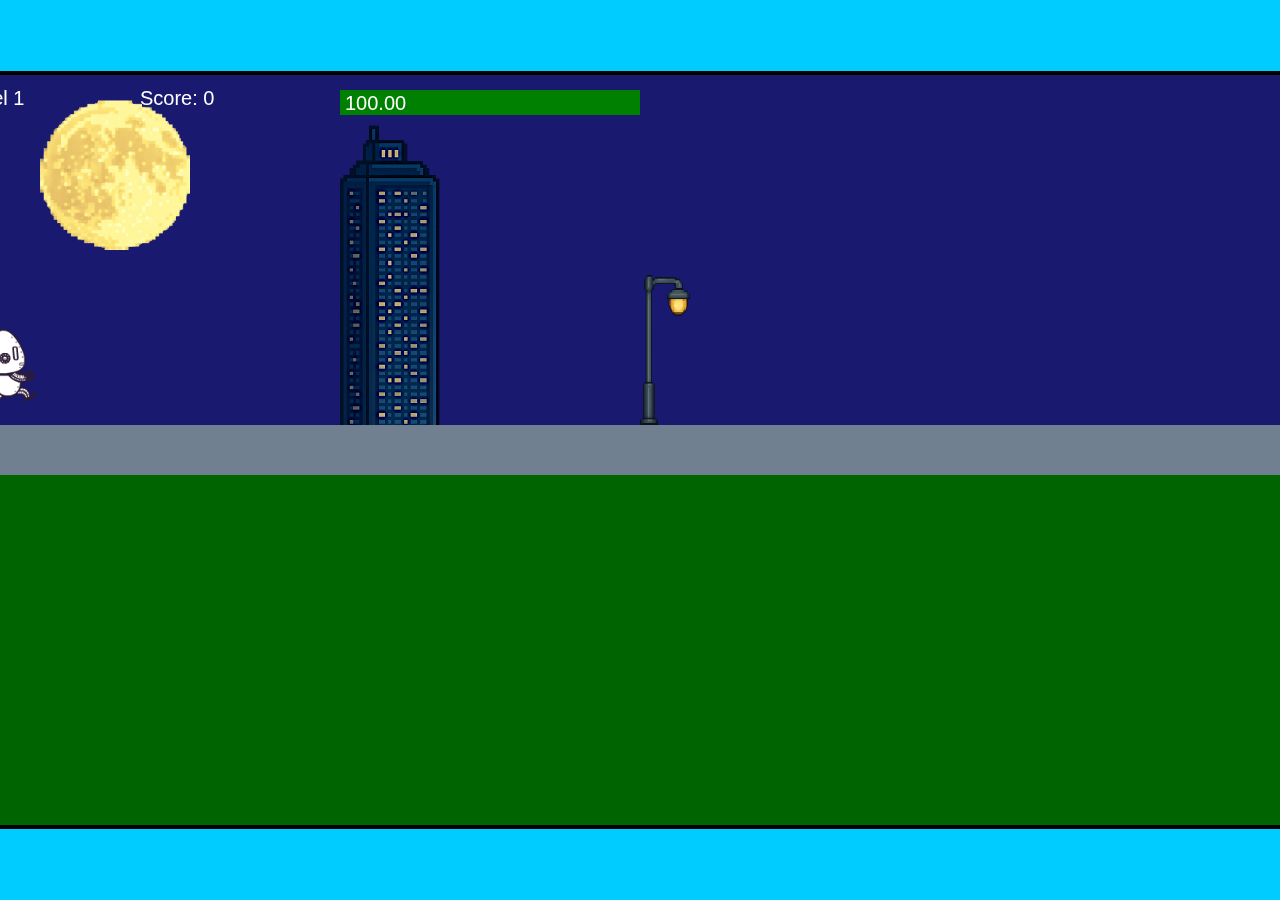
<file: fsd-projects/runtime/index.html>
<!DOCTYPE html>
<html lang="en">
  <head>
    <meta charset="UTF-8" />
    <meta name="viewport" content="width=device-width, initial-scale=1.0" />
    <title>Runtime Neo</title>
    <link rel="stylesheet" href="runtime.css" />
    <script src="https://code.jquery.com/jquery-3.1.0.js"></script>
    <script src="setup.js"></script>
    <script src="levels.js"></script>
    <script src="scenery.js"></script>
    <script src="student.js"></script>
    <script src="main.js"></script>
  </head>
  <body id="body">
    <canvas id="gameCanvas" width="1400" height="750"></canvas>
    <img id="player" src="images/halle.png" />
    <img id="projectile" src="images/projectile.png" />
    <img id="basicPlatform" src="images/interactable/basicPlatform.png" />
    <img id="spikes" src="images/interactable/spikes.png" />
    <img id="bug" src="images/interactable/bug.png" />
    <img id="healthUp" src="images/interactable/healthUp.png" />
    <img id="flag" src="images/interactable/flag.png" />
    <img id="moon" src="images/backgrounds/moon.png" />
    <img id="building" src="images/backgrounds/building.png" />
    <img id="lamp" src="images/backgrounds/lamp.png" />
  </body>
</html>
</file>
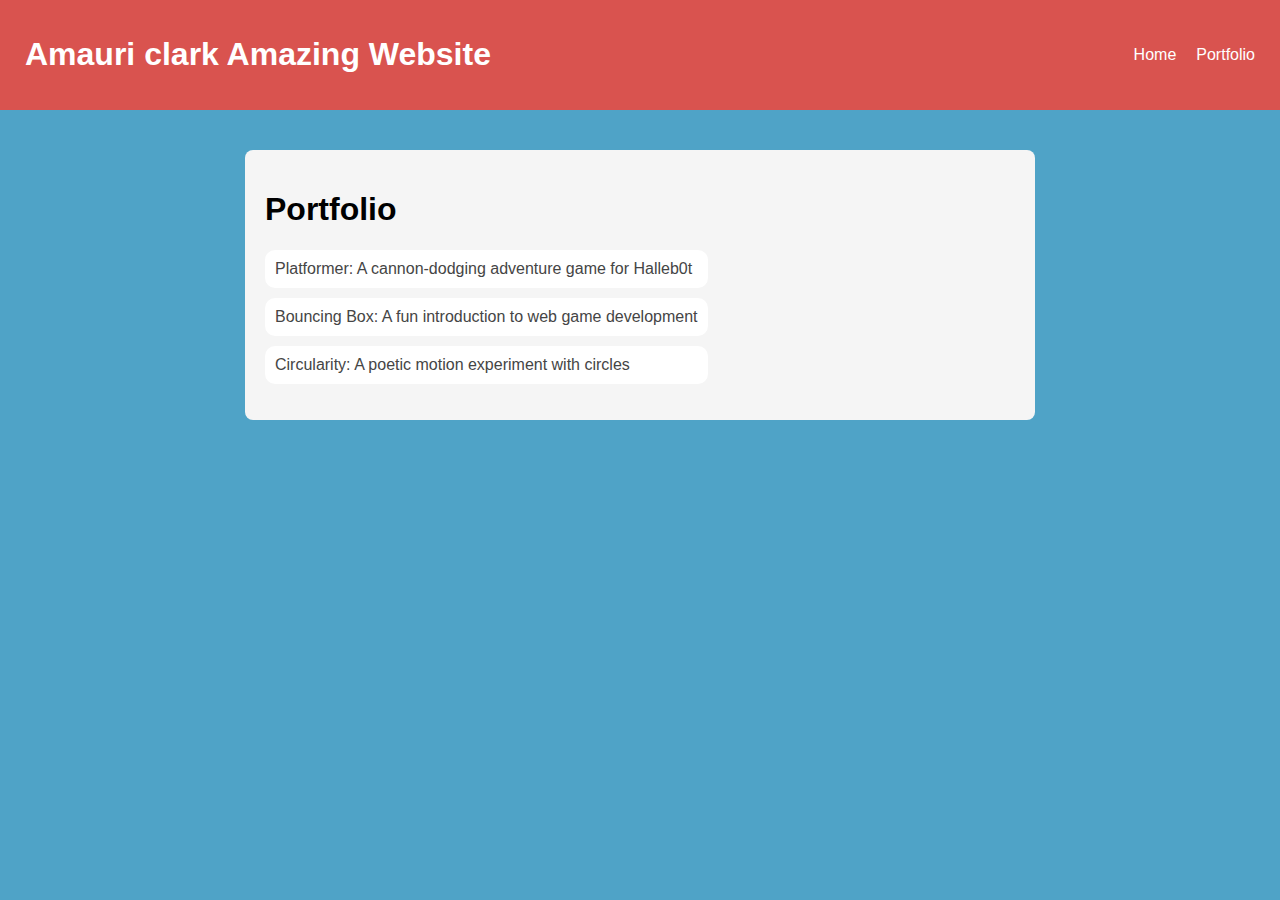
<file: portfolio.html>
<!DOCTYPE html>
<html>
  <head>
    <title>amauri clark</title>
    <link rel="stylesheet" href="style.css"/>
  </head>

  <body>
    <!-- All content goes here -->
    <div id="all-contents">
 <head>
  <title>My Awesome Website</title>
<nav>
  <h1>Amauri clark Amazing Website</h1>
  <ul id="nav-ul">
    <li class="nav-li">
      <a href="index.html">Home</a>
    </li>
    <li class="nav-li">
      <a href="portfolio.html">Portfolio</a>
    </li>
  </ul>
</nav>
<!-- space between nav and content -->
  <main>
  <div class="content">
    <h1>Portfolio</h1>
    <ul id="portfolio">
<li>
  <a href="fsd-projects/platformer/">Platformer: A cannon-dodging adventure game for Halleb0t</a>
</li>
<li>
  <a href="fsd-projects/bouncing-box/">Bouncing Box: A fun introduction to web game development</a>
</li>
<li>
  <a href="fsd-projects/circularity/">Circularity: A poetic motion experiment with circles</a>
</li>
    </ul>
  </div>
</main>

</head>     
    </div>
  </body>
</html>
</file>
<file: fsd-projects/runtime/runtime.css>
/* runtime.css */
/* Styles for Runtime Neo auto-runner game */

img {
  display: none;
}

#gameCanvas {
  position: absolute;
  border: 4px solid #000;
  top: 50%;
  left: 50%;
  transform: translate(-50%, -50%);
}

body {
  margin: 0;
  background-color: #00ccff;
  font-family: Arial, sans-serif;
  text-align: center;
  overflow: hidden;
}
</file>
<file: style.css>
body {
margin: 0;
font-family: Arial, sans-serif;
background-color: #4fa3c7;
}

/* NAV BAR */
nav {
background-color: #d9534f;
color: white;
padding: 15px 25px;
display: flex;
justify-content: space-between;
align-items: center;
}

nav ul {
list-style: none;
display: flex;
margin: 0;
padding: 0;
}

nav li {
margin-left: 20px;
}

nav a {
color: white;
text-decoration: none;
}

/* MAIN CARD */
main {
display: flex;
background-color: #f5f5f5;
width: 750px;
margin: 40px auto;
padding: 20px;
border-radius: 8px;
}

.sidebar img {
width: 160px;
border-radius: 6px;
margin-right: 20px;
}

.content h2 {
margin-top: 0;
}

.subtitle {
color: gray;
}

#interests {
border: 2px dotted #aaa;
padding: 15px;
margin-top: 15px;
}

button {
margin-top: 10px;
padding: 8px 12px;
border: none;
background-color: #d9534f;
color: white;
cursor: pointer;
}

/* responsive web design */
@media screen and (min-width: 120px) and (max-width: 1080px) {
  main {
    height: 100ch;
    zoom: 1.5;
    display: grid;
  }

  h1 {
    font-size: 44px;
  }

  h2 {
    font-size: 42px;
  }

  h3 {
    font-size: 36px;
  }

  #all-contents {
    height: 100ch;
    margin: none;
  }

  a {
    font-size: 42px;
  }

  .sidebar {
    margin-right: 0px;
    justify-content: center;
    align-items: center;
  }

  .sidebar-img {
    width: 100%;
  }

  p,
  li {
    font-size: 24px;
  }

  .content {
    align-content: center;
    justify-content: center;
  }
}

/* Portfolio styles */
.content h1 {
  color: black;
}

#portfolio {
  list-style-type: none;
  padding-left: 0;
}

#portfolio li {
  background: #fff;
  padding: 10px;
  border-radius: 10px;
  margin-bottom: 10px;
}

#portfolio li:hover {
  background: #eee;
}

#portfolio a {
  text-decoration: none;
  color: #454545;
}
</file>
